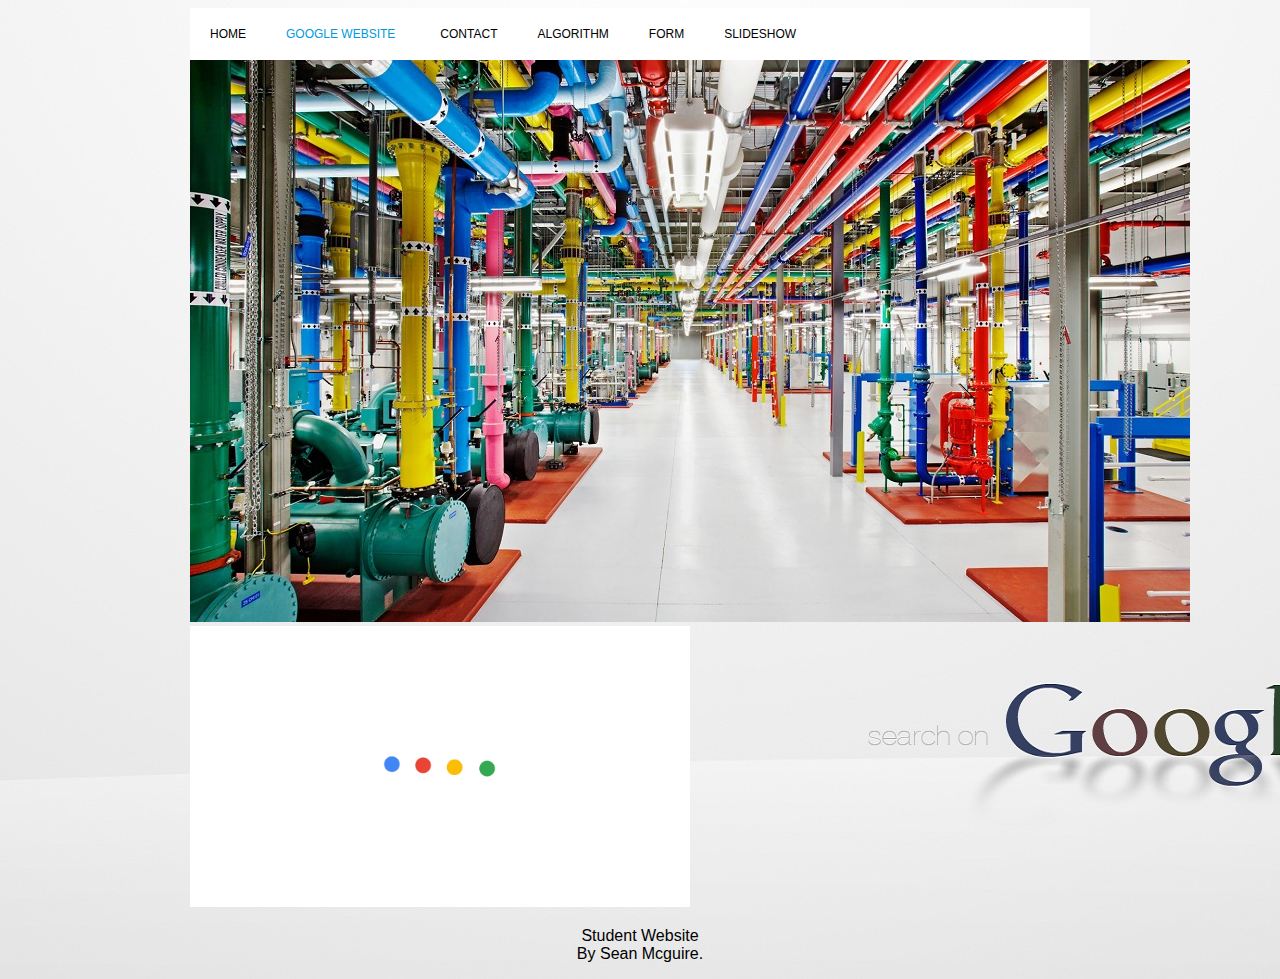
<file: index.html>
<!doctype html>
<!--Student Website-->
<!--Sean Mcguire-->
<head>
   <meta http-equiv="content-type" content="text/html; charset=UTF-8">
   <link rel="shortcut icon" href="images/googleLogo.gif">
   <link rel="stylesheet" href="css/styles.css" type="text/css">
   <title>Google Website</title>
</head>
	 <body>
	 <div id="container">
		<div id='cssmenu'>
		 <ul>
		   <li><a href="index.html">Home</a></li>
		   <li class='active has-sub'><a href='index.html'>Google Website</a>
			  <ul>
				 <li class='has-sub'><a href='index.html'>info</a>
					<ul>
					   <li><a href='HistoryOfGoogle.html'>history of google</a></li>
					   <li><a href='StatsOnGoogle.html'>stats on google</a></li>
					</ul>
				 </li>
			  </ul>
		   </li>
		   <li>
		   <a href='contactGoogle.html'>Contact</a>
		   </li>
		   <li>
		   <a href='algorithmGoogle.html'>Algorithm</a>
		   </li>
		   <li>
		   <a href='FormForGoogle.html'>form</a>
		   </li>
		   <li>
		   <a href='slideshowOfGoogle.html'>SlideShow</a>
		   </li>
		 </ul>
		</div>
		
<img src="images/googleColour.jpg" width= "1000" alt = "an image of google colours">
<img  src="images/googlegif.gif" width="500" alt = "a gif of google logo">

<p class='footer'>Student Website <br />By Sean Mcguire.</p>

</div>
</body>
</html>
</file>
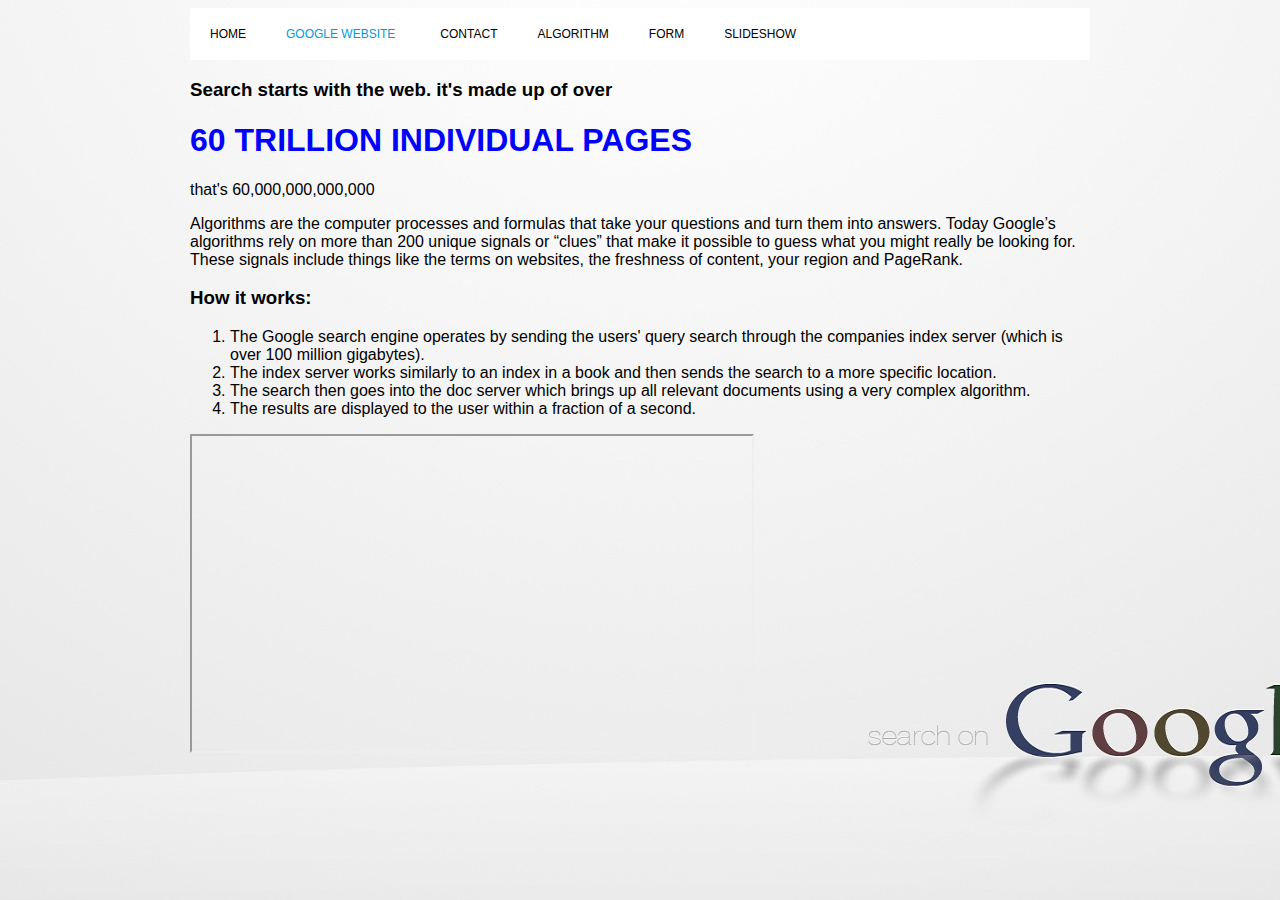
<file: algorithmGoogle.html>
<!doctype html>
<!--Student Website-->
<!--Sean Mcguire-->
<head>
   <meta http-equiv="content-type" content="text/html; charset=UTF-8">
   <link rel="shortcut icon" href="images/googleLogo.gif">
   <link rel="stylesheet" href="css/styles.css" type="text/css">
   <title>Google Website</title>
</head>
	 <body>
	 <div id="container">
		<div id='cssmenu'>
		 <ul>
		   <li><a href="index.html">Home</a></li>
		   <li class='active has-sub'><a href='index.html'>Google Website</a>
			  <ul>
				 <li class='has-sub'><a href='index.html'>info</a>
					<ul>
					   <li><a href='HistoryOfGoogle.html'>history of google</a></li>
					   <li><a href='StatsOnGoogle.html'>stats on google</a></li>
					</ul>
				 </li>
			  </ul>
		   </li>
		   <li>
		   <a href='contactGoogle.html'>Contact</a>
		   </li>
		   <li>
		   <a href='algorithmGoogle.html'>Algorithm</a>
		   </li>
		   <li>
		   <a href='FormForGoogle.html'>form</a>
		   </li>
		   <li>
		   <a href='slideshowOfGoogle.html'>SlideShow</a>
		   </li>
		 </ul>
		</div>

	  <h3>Search starts with the web. it's made up of over</h3>
	  <h1 class='trillion'>60 TRILLION INDIVIDUAL PAGES</h1>
	  <p>that's 60,000,000,000,000</p>
	  <p>Algorithms are the computer processes and formulas that take your questions and turn them into answers.
	  Today Google’s algorithms rely on more than 200 unique signals or “clues” that make it possible to guess what you might really be looking for.
	  These signals include things like the terms on websites, the freshness of content, your region and PageRank.</p>
	  <h3>How it works:</h3>
		<ol>
		<li>The Google search engine operates by sending the users' query search through the companies index server (which is over 100 million gigabytes).</li>
		<li>The index server works similarly to an index in a book and then sends the search to a more specific location.</li>
		<li>The search then goes into the doc server which brings up all relevant documents using a very complex algorithm.</li>
		<li>The results are displayed to the user within a fraction of a second.</li> 
		</ol>
	  <iframe width="560" height="315" src="https://www.youtube.com/embed/mTBShTwCnD4"></iframe>
	  
	 
	
	 
	 </div>
    </body>
</html>
</file>
<file: css/styles.css>
body {
	background-image: url("../images/googleBackground.jpg");
	background-repeat: no-repeat;
    background-attachment: fixed;
    background-position: center; 
	font-family: "HelveticaNeue-Light",
	"Helvetica Neue Light", "Helvetica Neue", Helvetica, Arial, "Lucida Grande", sans-serif; 
}

#container{
	width: 100%;
	max-width: 900px;
	margin-left: auto;
	margin-right: auto;
}

h1.trillion{
	color: blue;
}

p.footer{
	 text-align: center;
}

fieldset.form{
	text-align: center;
}

#cssmenu,
#cssmenu ul,
#cssmenu ul li,
#cssmenu ul li a,
#cssmenu #menu-button {
  margin: 0;
  padding: 0;
  border: 0;
  list-style: none;
  line-height: 1;
  display: block;
  position: relative;
  -webkit-box-sizing: border-box;
  -moz-box-sizing: border-box;
  box-sizing: border-box;
}

#cssmenu:after,
#cssmenu > ul:after {
  content: ".";
  display: block;
  clear: both;
  visibility: hidden;
  line-height: 0;
  height: 0;
}

#cssmenu #menu-button {
  display: none;
}

#cssmenu {
  width: auto;
  font-family: 'Open Sans', sans-serif;
  line-height: 1;
  background: #ffffff;
}

#menu-line {
  position: absolute;
  top: 0;
  left: 0;
  height: 3px;
  background: #009ae1;
  -webkit-transition: all 0.25s ease-out;
  -moz-transition: all 0.25s ease-out;
  -ms-transition: all 0.25s ease-out;
  -o-transition: all 0.25s ease-out;
  transition: all 0.25s ease-out;
}

#cssmenu > ul > li {
  float: left;
}

#cssmenu.align-center > ul {
  font-size: 0;
  text-align: center;
}

#cssmenu.align-center > ul > li {
  display: inline-block;
  float: none;
}

#cssmenu.align-center ul ul {
  text-align: left;
}

#cssmenu.align-right > ul > li {
  float: right;
}

#cssmenu.align-right ul ul {
  text-align: right;
}

#cssmenu > ul > li > a {
  padding: 20px;
  font-size: 12px;
  text-decoration: none;
  text-transform: uppercase;
  color: #000000;
  -webkit-transition: color .2s ease;
  -moz-transition: color .2s ease;
  -ms-transition: color .2s ease;
  -o-transition: color .2s ease;
  transition: color .2s ease;
}

#cssmenu > ul > li:hover > a,
#cssmenu > ul > li.active > a {
  color: #009ae1;
}

#cssmenu > ul > li.has-sub > a {
  padding-right: 25px;
}

#cssmenu > ul > li.has-sub:hover > a::after {
  border-color: #009ae1;
}

#cssmenu ul ul {
  position: absolute;
  left: -9999px;
}

#cssmenu li:hover > ul {
  left: auto;
}

#cssmenu.align-right li:hover > ul {
  right: 0;
}

#cssmenu ul ul ul {
  margin-left: 100%;
  top: 0;
}

#cssmenu.align-right ul ul ul {
  margin-left: 0;
  margin-right: 100%;
}

#cssmenu ul ul li {
  height: 0;
  -webkit-transition: height .2s ease;
  -moz-transition: height .2s ease;
  -ms-transition: height .2s ease;
  -o-transition: height .2s ease;
  transition: height .2s ease;
}

#cssmenu ul li:hover > ul > li {
  height: 32px;
}

#cssmenu ul ul li a {
  padding: 10px 20px;
  width: 160px;
  font-size: 12px;
  background: #333333;
  text-decoration: none;
  color: #dddddd;
  -webkit-transition: color .2s ease;
  -moz-transition: color .2s ease;
  -ms-transition: color .2s ease;
  -o-transition: color .2s ease;
  transition: color .2s ease;
}

#cssmenu ul ul li:hover > a,
#cssmenu ul ul li a:hover {
  color: #ffffff;
}

#cssmenu.align-right ul ul li.has-sub > a::after {
  right: auto;
  left: 10px;
  border-bottom: 0;
  border-right: 0;
  border-top: 1px solid #dddddd;
  border-left: 1px solid #dddddd;
}

#cssmenu ul ul li.has-sub:hover > a::after {
  border-color: #ffffff;
}

@media all and (max-width: 768px), only screen and (-webkit-min-device-pixel-ratio: 2) and (max-width: 1024px), only screen and (min--moz-device-pixel-ratio: 2) and (max-width: 1024px), only screen and (-o-min-device-pixel-ratio: 2/1) and (max-width: 1024px), only screen and (min-device-pixel-ratio: 2) and (max-width: 1024px), only screen and (min-resolution: 192dpi) and (max-width: 1024px), only screen and (min-resolution: 2dppx) and (max-width: 1024px) {

  #cssmenu {
    width: 100%;
  }
  
  #cssmenu ul {
    width: 100%;
    display: none;
  }
  
  #cssmenu.align-center > ul,
  #cssmenu.align-right ul ul {
    text-align: left;
  }
  
  #cssmenu ul li,
  #cssmenu ul ul li,
  #cssmenu ul li:hover > ul > li {
    width: 100%;
    height: auto;
    border-top: 1px solid rgba(120, 120, 120, 0.15);
  }
  
  #cssmenu ul li a,
  #cssmenu ul ul li a {
    width: 100%;
  }
  
  #cssmenu > ul > li,
  #cssmenu.align-center > ul > li,
  #cssmenu.align-right > ul > li {
    float: none;
    display: block;
  }
  
  #cssmenu ul ul li a {
    padding: 20px 20px 20px 30px;
    font-size: 12px;
    color: #000000;
    background: none;
  }
  
  #cssmenu ul ul li:hover > a,
  #cssmenu ul ul li a:hover {
    color: #000000;
  }
  
  #cssmenu ul ul ul li a {
    padding-left: 40px;
  }
  
  #cssmenu ul ul,
  #cssmenu ul ul ul {
    position: relative;
    left: 0;
    right: auto;
    width: 100%;
    margin: 0;
  }
}

table, th, td {
    border: 1px solid lightblue;
    border-collapse: collapse;
}

th, td {
    padding: 5px;
    text-align: left;
}

.css-slideshow{
  position: relative;
  max-width: 495px;
  height: 370px;
  margin: 5em auto .5em auto;
}

.css-slideshow figure{
  margin: 0;
  max-width: 495px;
  height: 370px;
  background: #000;
  position: absolute;
}

.css-slideshow img{
  box-shadow: 0 0 2px #666;
}

.css-slideshow figcaption{
  position: absolute;
  top: 0;
  color: #fff;
  background: rgba(0,0,0, .3);
  font-size: .8em;
  padding: 8px 12px;
  opacity: 0;
  transition: opacity .5s;
}

.css-slideshow:hover figure figcaption{
  transition: opacity .5s;
  opacity: 1;
}

.css-slideshow-attr{
  max-width: 495px;
  text-align: right;
  font-size: .7em;
  font-style: italic;
  margin:0 auto;
}

.css-slideshow-attr a{
  color: #666;
}

.css-slideshow figure{
  opacity:0;
}

figure:nth-child(1) {
  animation: xfade 48s 42s infinite;
}

figure:nth-child(2) {
  animation: xfade 48s 36s infinite;
}

figure:nth-child(3) {
  animation: xfade 48s 30s infinite;
}

figure:nth-child(4) {
  animation: xfade 48s 24s infinite;
}

figure:nth-child(5) {
  animation: xfade 48s 18s infinite;
}

figure:nth-child(6) {
  animation: xfade 48s 12s infinite;
}

figure:nth-child(7) {
  animation: xfade 48s 6s infinite;
}

figure:nth-child(8) {
  animation: xfade 48s 0s infinite;
}

@keyframes xfade{
  0%{
    opacity: 1;
  }
  10.5% {
    opacity: 1;
  }
  12.5%{
    opacity: 0;
  }
  98% {
    opacity: 0;
  }
  100% {
    opacity: 1;
  }
}
</file>
